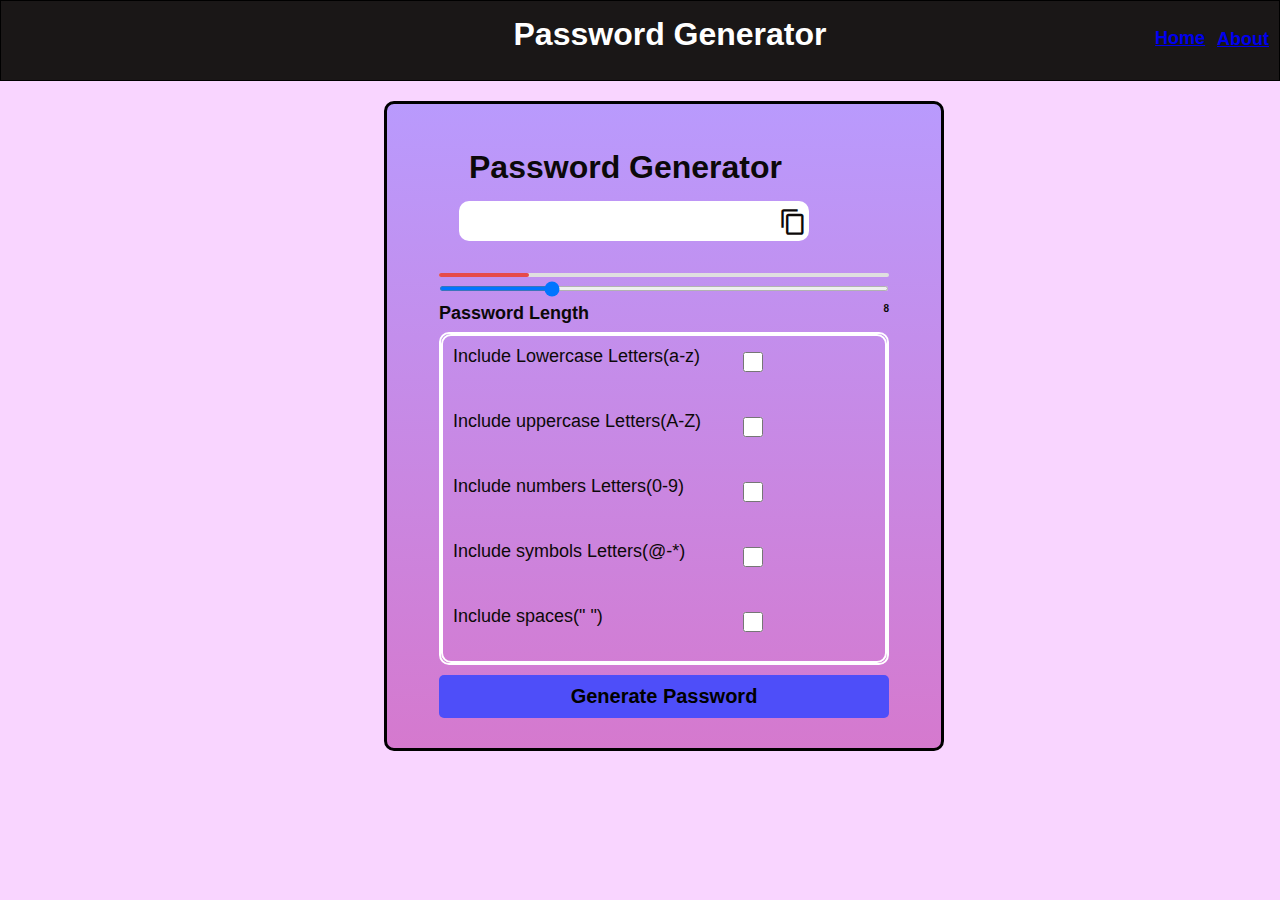
<file: index.html>
<!DOCTYPE html>
<html lang="en">
  <head>
    <meta charset="UTF-8" />
    <meta name="viewport" content="width=device-width, initial-scale=1.0" />
    <title>Password Generator</title>
    <link rel="stylesheet" href="style.css" />
    <link
      href="https://fonts.googleapis.com/icon?family=Material+Icons"
      rel="stylesheet"
    />
  </head>
  <body>
    <nav class="main">
      <h1>Password Generator</h1>
      <div class="home">
        <ul>
          <li><a href="index.html">Home</a></li>
          <li><a href="about.html">About</a></li>
        </ul>
      </div>
    </nav>

    <div class="container">
      <h1>Password Generator</h1>
      <div class="inputBox">
        <input type="text" class="passBox" id="passbox" disabled />
        <div class="icon">
          <span class="material-icons" id="copyIcon">content_copy </span>
        </div>
      </div>
      <div class="pass-indicator"></div>
      <div class="Strength">
        <input type="range" min="1" max="30" value="8" id="inputslider" />
      </div>
      <div div class="horizontal">
        <p>Password Length</p>
        <span id="sliderValue"></span>
        <br />
      </div>
      <div class="option">
        <div class="option">
          <label for="lowercase">Include Lowercase Letters(a-z)</label>
          <input type="checkbox" name="lowercase" id="lowercase" />

          <label for="uppercase">Include uppercase Letters(A-Z)</label>
          <input type="checkbox" name="uppercase" id="uppercase" />

          <label for="numbers">Include numbers Letters(0-9)</label>
          <input type="checkbox" name="numbers" id="numbers" />

          <label for="symbols">Include symbols Letters(@-*)</label>
          <input type="checkbox" name="symbols" id="symbols" />

          <label for="spaces">Include spaces(" ")</label>
          <input type="checkbox" id="spaces" />
        </div>
      </div>
      <button type="button" class="gnbtn" id="gnbtn">Generate Password</button>
    </div>
    <script src="script.js"></script>
  </body>
</html>
</file>
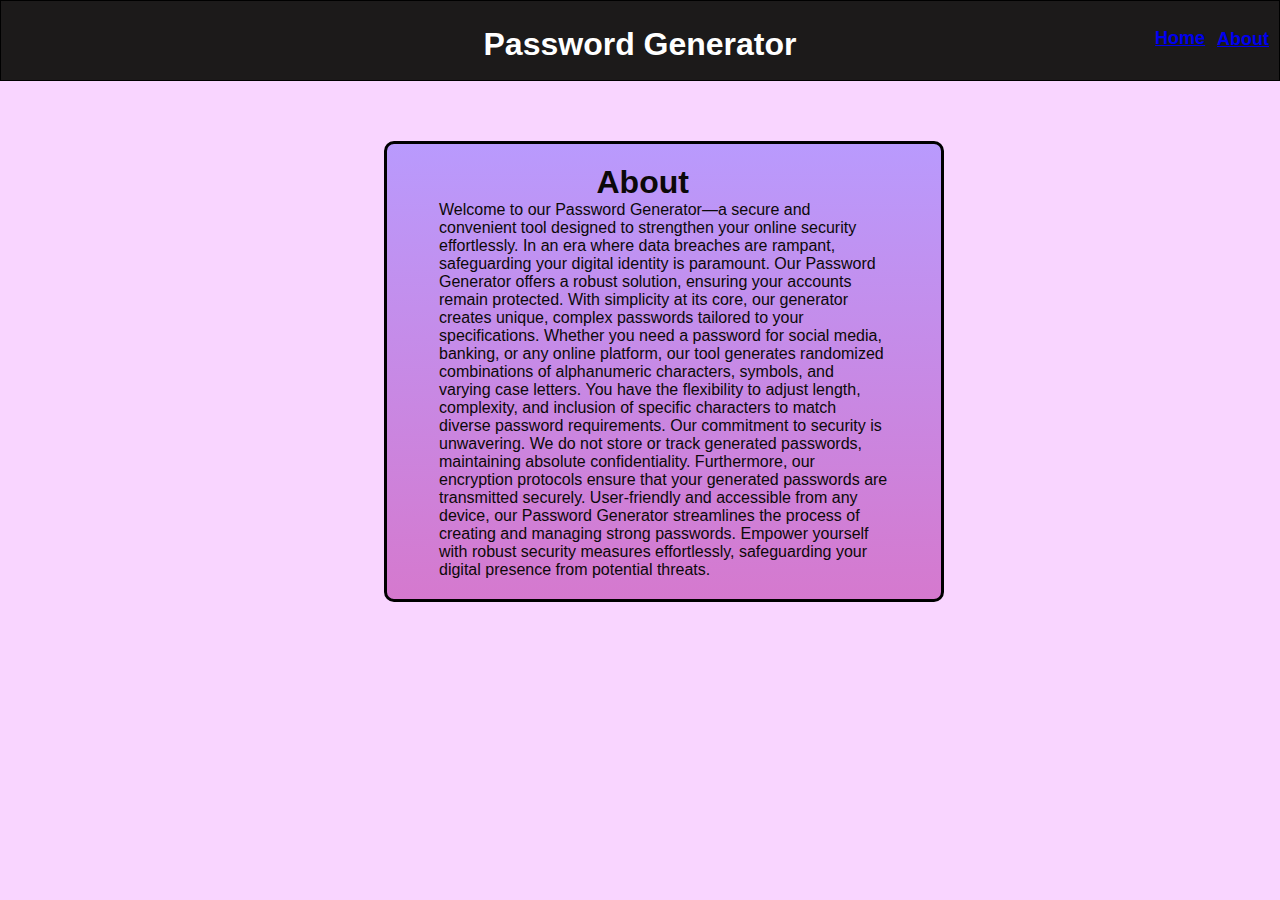
<file: about.html>
<!DOCTYPE html>
<html lang="en">
  <head>
    <meta charset="UTF-8" />
    <meta name="viewport" content="width=device-width, initial-scale=1.0" />
    <title>Password Generator</title>
    <link rel="stylesheet" href="about.css" />
  </head>
  <body>
    <nav class="main">
      <h1 id="heading">Password Generator</h1>
      <div class="home">
        <ul class="point">
          <li><a href="index.html">Home</a></li>
          <li><a href="about.html">About</a></li>
        </ul>
      </div>
    </nav>

    <div>
      <div class="container">
        <h1 id="about">About</h1>
        <p class="text">
          Welcome to our Password Generator—a secure and convenient tool
          designed to strengthen your online security effortlessly. In an era
          where data breaches are rampant, safeguarding your digital identity is
          paramount. Our Password Generator offers a robust solution, ensuring
          your accounts remain protected. With simplicity at its core, our
          generator creates unique, complex passwords tailored to your
          specifications. Whether you need a password for social media, banking,
          or any online platform, our tool generates randomized combinations of
          alphanumeric characters, symbols, and varying case letters. You have
          the flexibility to adjust length, complexity, and inclusion of
          specific characters to match diverse password requirements. Our
          commitment to security is unwavering. We do not store or track
          generated passwords, maintaining absolute confidentiality.
          Furthermore, our encryption protocols ensure that your generated
          passwords are transmitted securely. User-friendly and accessible from
          any device, our Password Generator streamlines the process of creating
          and managing strong passwords. Empower yourself with robust security
          measures effortlessly, safeguarding your digital presence from
          potential threats.
        </p>
      </div>
    </div>
  </body>
</html>
</file>
<file: style.css>
* {
  margin: 0;
  padding: 0;
  box-sizing: border-box;
  font-family: sans-serif;
}
body {
  max-width: 100vw;
  min-height: 100vh;
  /* display: flex; */
  justify-content: center;
  align-items: center;
  background: #f9d5ff;
  color: #0c0909;
}
.container {
  border: 3px solid black;
  border-radius: 10px;
  padding: 20px 52px;
  display: flex;
  width: 35rem;

  margin: 20px 10% 0px 30%;
  flex-direction: column;
  background: -webkit-linear-gradient(#b99afd, #d579ce);
}

.pass-indicator {
  width: 100%;
  height: 4px;
  position: relative;

  background: #dfdfdf;
  margin-top: 0.75rem;
  border-radius: 25px;
}

.pass-indicator::before {
  position: absolute;
  content: "";
  height: 100%;
  width: 50%;
  border-radius: inherit;
  transition: width 0.3s ease;
}

.pass-indicator#weak::before {
  width: 20%;
  background: #e64a4a;
}
.pass-indicator#medium::before {
  width: 50%;
  background: #f1c80b;
}
.pass-indicator#strong::before {
  width: 100%;
  background: seagreen;
}

.container h1 {
  margin-block: 10px;
}
.icon {
  position: relative;
}
.icon span {
  position: absolute;
  font-size: 28px;
  cursor: pointer;
  bottom: 25px;
  left: 340px;
}
.passBox {
  border: none;
  background-color: #fff;
  outline: none;
  width: 350px;
  height: 40px;
  border-radius: 10px;
  font-size: 20px;
  margin: 20px;
  text-overflow: ellipsis;
}
.horizontal {
  display: flex;
  margin-block: 8px;
  font-size: 10px;
  font-weight: 700;
}

.horizontal p {
  flex-basis: 100%;
  font-size: 18px;
}
.option label {
  display: flex;

  margin-block: 8px;

  font-size: 18px;
  margin: 10px;
}
.option input[type="checkbox"] {
  width: 20px;
  height: 20px;
}
.gnbtn {
  border: none;
  background-color: rgb(78, 78, 249);
  padding: 10px 20px;
  font-size: 20px;
  margin-block: 10px;
  border-radius: 5px;
  font-weight: 700;
  cursor: pointer;
}
.gnbtn:hover {
  background-color: rgb(3, 3, 252);
}

#lowercase {
  position: relative;
  left: 300px;
  bottom: 25px;
}

#uppercase {
  position: relative;
  left: 300px;
  bottom: 25px;
}

#numbers {
  position: relative;
  left: 300px;
  bottom: 25px;
}

#symbols {
  position: relative;
  left: 300px;
  bottom: 25px;
}
#spaces {
  position: relative;
  left: 300px;
  bottom: 25px;
}
h1 {
  position: relative;
  left: 30px;
}
.option {
  border: 2px solid white;
  border-radius: 10px;
}
#inputslider {
  width: 100%;
  height: 5px;
}
#inputslider .details {
  display: flex;
  justify-content: space-between;
}

.main {
  border: 0.5px solid black;
  background-color: #1a1717;

  color: white;

  text-align: center;

  position: relative;
  font-weight: bold;
}
h1 {
  position: relative;

  top: 15px;
  font-weight: 600;
}
.home {
  text-align: end;
  position: relative;
  color: #140b0b;
  font-size: large;

  bottom: 10px;
  right: 10px;
}
body > nav > div > ul > li:nth-child(1) > a {
  position: relative;
  right: 5%;
}
body > nav > div > ul > li:nth-child(2) > a {
  position: relative;
  bottom: 20px;
}
</file>
<file: about.css>
* {
  margin: 0;
  padding: 0;
  box-sizing: border-box;
  font-family: sans-serif;
}

body {
  max-width: 100vw;
  min-height: 100vh;
  /* display: flex; */
  justify-content: center;
  align-items: center;
  background: #f9d5ff;
  color: #0c0909;
}
.container {
  border: 3px solid black;
  border-radius: 10px;
  padding: 20px 52px;
  display: flex;
  width: 35rem;
  position: relative;
  top: 40px;

  margin: 20px 10% 0px 30%;
  flex-direction: column;
  background: -webkit-linear-gradient(#b99afd, #d579ce);
}

.main {
  border: 0.5px solid black;
  background-color: #1c1a1a;

  color: white;

  text-align: center;

  position: relative;
  font-weight: bold;
}

ul.point {
  list-style-type: none;
}
#heading {
  position: relative;
  text-decoration: none;
  top: 25px;

  font-weight: 600;
}
.home {
  list-style-type: none;
  text-align: end;
  position: relative;

  color: #140b0b;
  font-size: large;

  bottom: 10px;
  right: 10px;
}
#about {
  position: relative;
  left: 35%;
}
body > nav > div > ul > li:nth-child(1) > a{
  position: relative;
  right: 5%;
}
body > nav > div > ul > li:nth-child(2) > a{
  position: relative;
  bottom: 20px;
}
</file>
